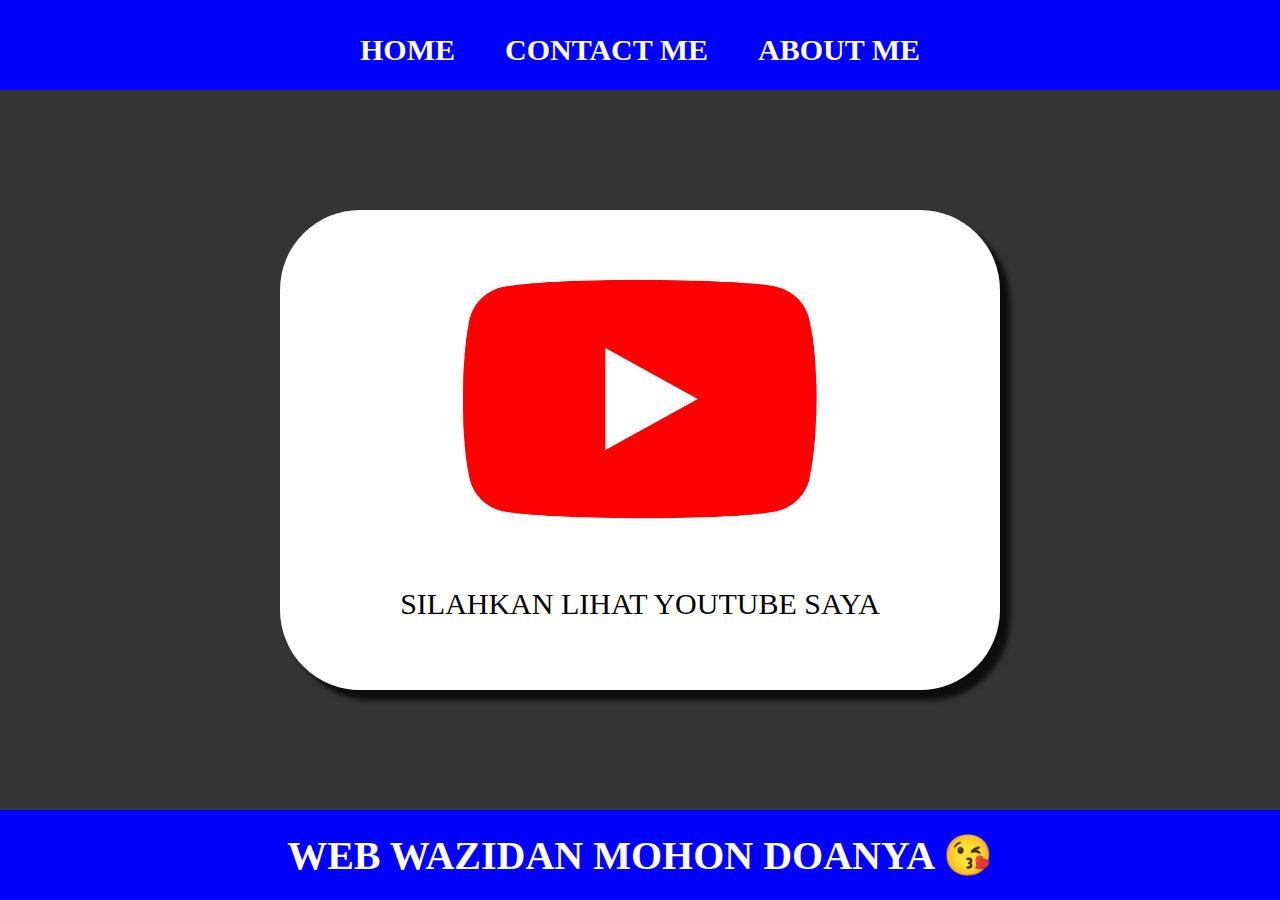
<file: index.html>
<html>
    <head>
        <title>WAZIDAN WEB</title>
        <link rel="stylesheet" href="style.css" />
    </head>
    <body>
        <div class="container">
        <!-- NAVIGTION BAR -->
        <div class="CONTAINER-NAVBAR">
            <ul class="ul-NAVBAR">
                <li class="li-NAVBAR">
                    <a href="#" class="a-navbar">HOME</a>
                </li>
                <li class="li-navbar">
                    <a href="contact.html" class="a-navbar">CONTACT ME</a>
                </li>
                <li class="li-NAVBAR">
                    <a href="about.html" class="a-navbar">ABOUT ME</a>
                </li>
            </ul>
        </div>
        <!-- NAVIGATION BAR SELESAI -->
        
        <!-- CONTENT -->
        <div class="container-content">
            <a href=" http://www.youtube.com/@asnajitv2061" 
            class="a-content">
                <img src="Youtube .png" class="img-content"/>
                <p> SILAHKAN LIHAT YOUTUBE SAYA </p>
            </a>
           
        </div>
        <!-- CONTENT END -->

        <!-- FOOTER -->
        <div class="container-footer">
            <h1 class="h1-footer">WEB WAZIDAN MOHON DOANYA 😘</h1>
        </div>
        <!-- FOOTER END -->
        </div>
    </body>
</html>
</file>
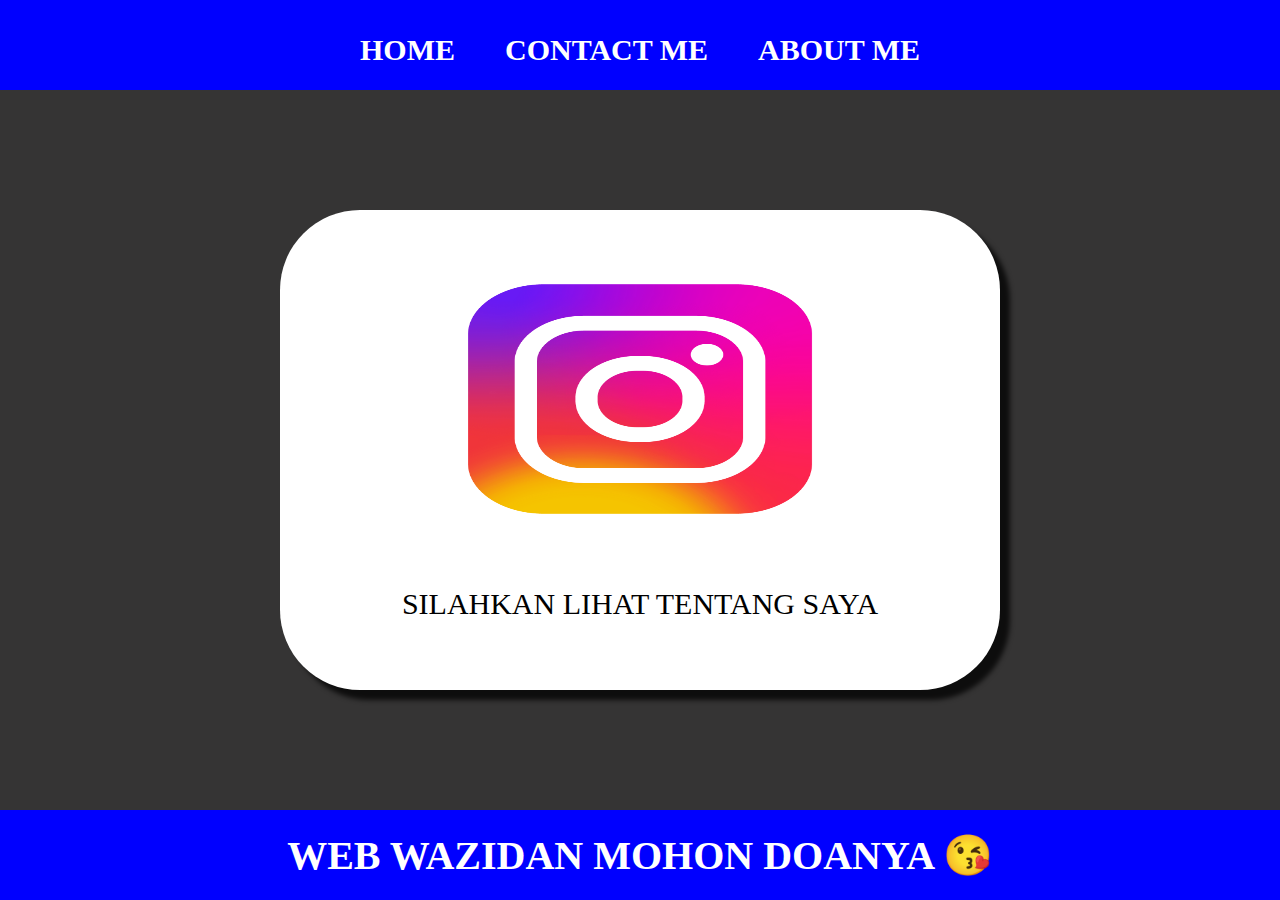
<file: about.html>
<html>
    <head>
        <title>WAZIDAN WEB</title>
        <link rel="stylesheet" href="style.css" />
    </head>
    <body>
        <div class="container">
        <!-- NAVIGTION BAR -->
        <div class="CONTAINER-NAVBAR">
            <ul class="ul-NAVBAR">
                <li class="li-NAVBAR">
                    <a href="index.html" class="a-navbar">HOME</a>
                </li>
                <li class="li-navbar">
                    <a href="contact.html" class="a-navbar">CONTACT ME</a>
                </li>
                <li class="li-NAVBAR">
                    <a href="about.html" class="a-navbar">ABOUT ME</a>
                </li>
            </ul>
        </div>
        <!-- NAVIGATION BAR SELESAI -->
        
        <!-- CONTENT -->
        <div class="container-content">
            <a href="https://www.instagram.com/asnajitv?igsh=MWo2NXM2bnFvajN2Ng==" 
            class="a-content">
                <img src="INSTAGRAM.png" class="img-content"/>
                <p> SILAHKAN LIHAT TENTANG SAYA</p>
            </a>
           
        </div>
        <!-- CONTENT END -->

        <!-- FOOTER -->
        <div class="container-footer">
            <h1 class="h1-footer">WEB WAZIDAN MOHON DOANYA 😘</h1>
        </div>
        <!-- FOOTER END -->
        </div>
    </body>
</html>
</file>
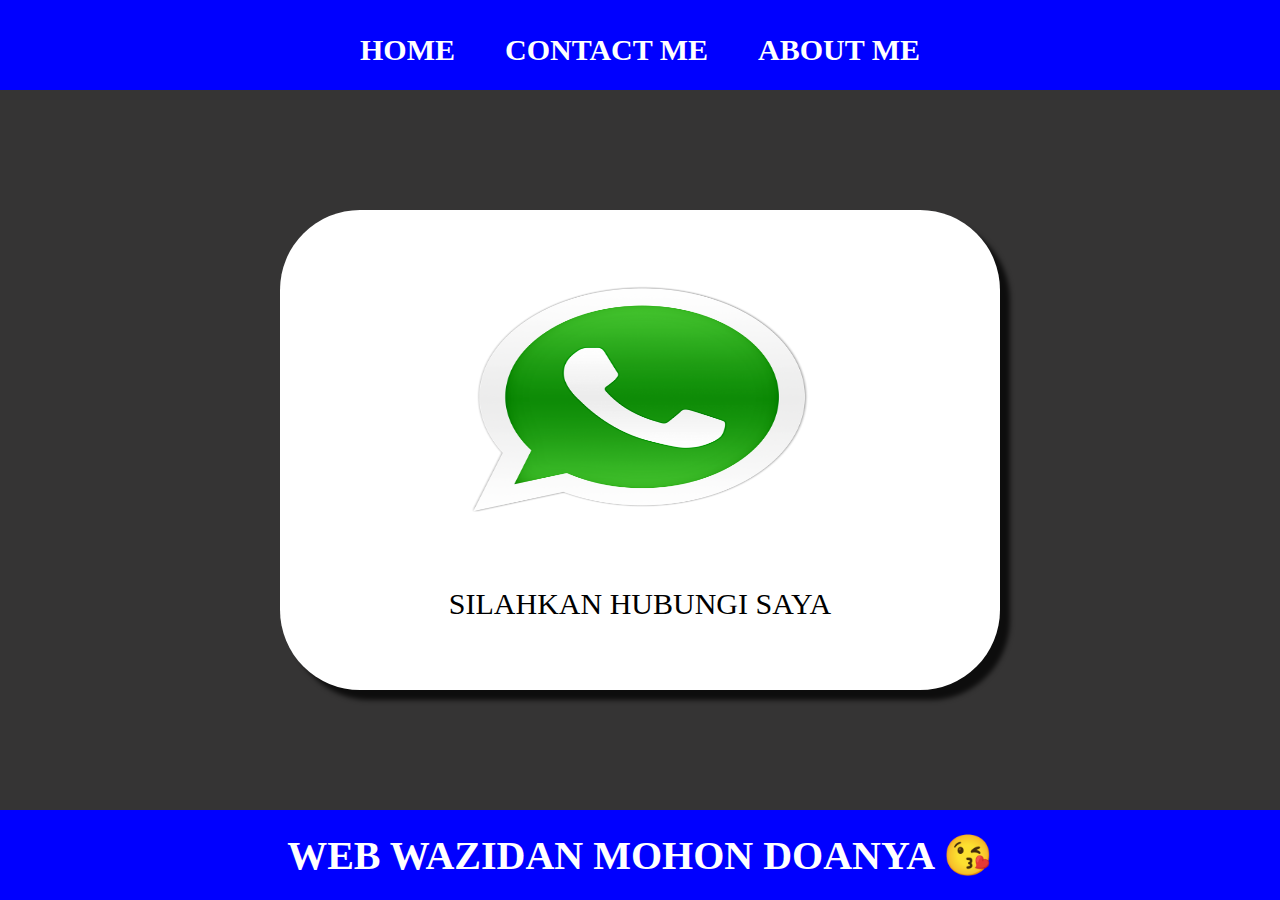
<file: contact.html>
<html>
    <head>
        <title>WAZIDAN WEB</title>
        <link rel="stylesheet" href="style.css" />
    </head>
    <body>
        <div class="container">
        <!-- NAVIGTION BAR -->
        <div class="CONTAINER-NAVBAR">
            <ul class="ul-NAVBAR">
                <li class="li-NAVBAR">
                    <a href="index.html" class="a-navbar">HOME</a>
                </li>
                <li class="li-navbar">
                    <a href="contact.html" class="a-navbar">CONTACT ME</a>
                </li>
                <li class="li-NAVBAR">
                    <a href="about.html" class="a-navbar">ABOUT ME</a>
                </li>
            </ul>
        </div>
        <!-- NAVIGATION BAR SELESAI -->
        
        <!-- CONTENT -->
        <div class="container-content">
            <a href="https://wa.me/6282116474315" 
            class="a-content">
                <img src="WA.png" class="img-content"/>
                <p> SILAHKAN HUBUNGI SAYA</p>
            </a>
           
        </div>
        <!-- CONTENT END -->

        <!-- FOOTER -->
        <div class="container-footer">
            <h1 class="h1-footer">WEB WAZIDAN MOHON DOANYA 😘</h1>
        </div>
        <!-- FOOTER END -->
        </div>
    </body>
</html>
</file>
<file: style.css>
*,
html {
    margin: 0;
    padding: 0;
}

.container {
   
}

.CONTAINER-NAVBAR {
    background-color: blue;
    width: 100%;
    height: 10vh;
}

.ul-NAVBAR{
display: flex;
height: 100px;
justify-content: center;
align-items: center;
}

.li-NAVBAR {
list-style-type: none ;
padding: 20px;
margin: 5px;
color: white;
font-size: 30px;
}

.li-NAVBAR :hover {
    background-color: rgb(243, 3, 3);
    transition: .2s ease-in-out;
    transition-delay: .3s;
    border-radius: 8px;
}
.a-navbar {
    color: white;
    text-decoration: none;
    font-weight: 800;
}

.container-content {
    background-color: rgb(53, 52, 52);
    display: flex;
    justify-content: center;
    align-items: center;
    height:  80vh;
}

.a-content {
    background-color: white;
    color: black;
    text-decoration: none;
    font-size: 30px;
    width: 720px;
    height: 480px;
    display: flex;
    flex-direction: column;
    justify-content: space-evenly;
    align-items: center;
    border-radius: 80px;
    box-shadow: 10px 10px 5px 0px rgba(0,0,0,0.75);
-webkit-box-shadow: 10px 10px 5px 0px rgba(0,0,0,0.75);
-moz-box-shadow: 10px 10px 5px 0px rgba(0,0,0,0.75);
}


.img-content {
    width: 50%;
    height: 50%;
}

.container-footer {
    height: 10vh;
    background-color: blue;
    display: flex;
    justify-content: center;
    align-items: center;
    
}

.h1-footer {
font-size: 40px;
color: white;
}
</file>
